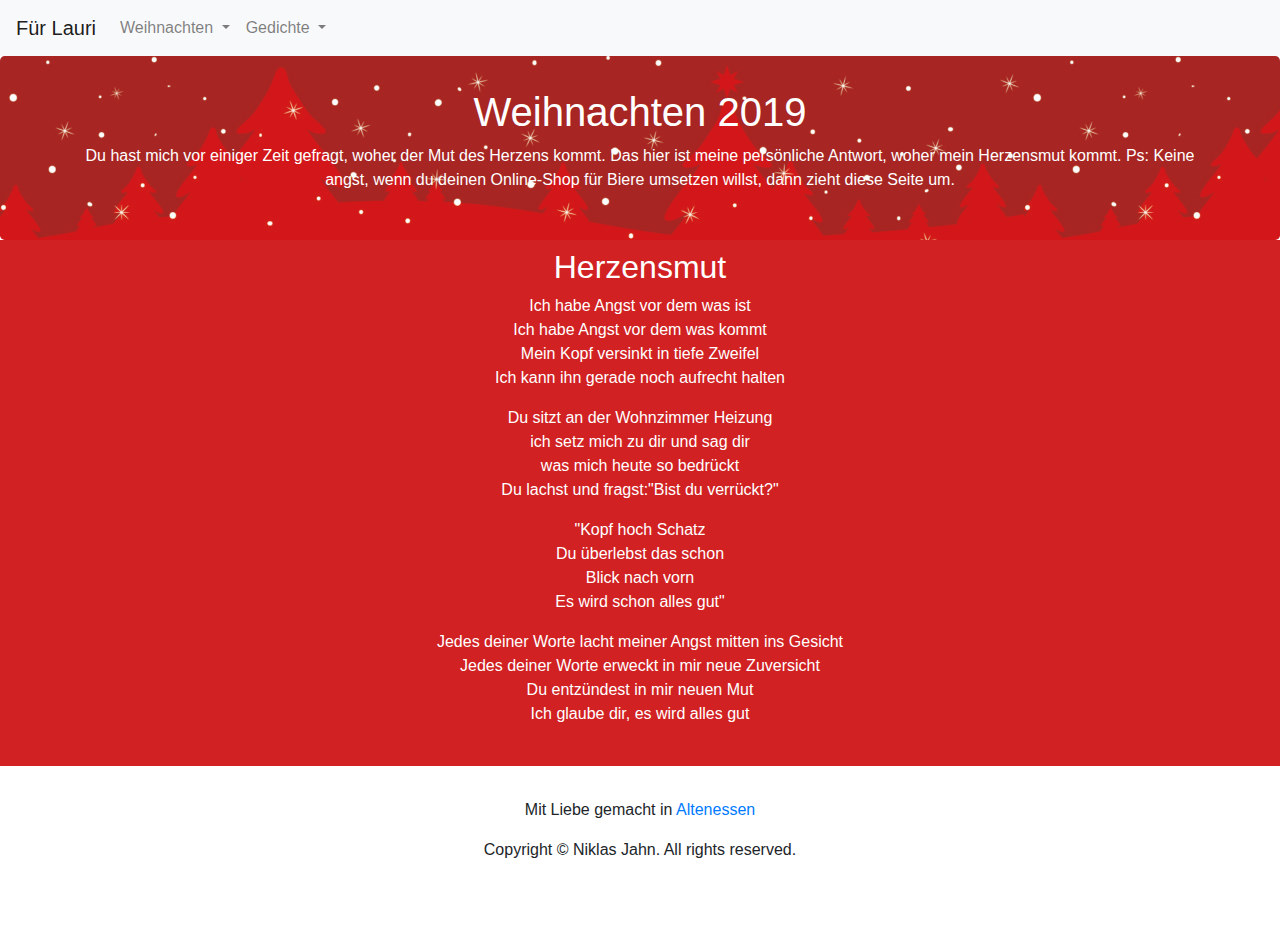
<file: Unbenannte Site 2/index.html>
<!DOCTYPE html>
<html lang="en">
  <head>
    <meta charset="UTF-8">
    <meta http-equiv="X-UA-Compatible" content="IE=edge">
    <meta name="viewport" content="width=device-width, initial-scale=1">
    <title>Bootstrap Agency Page Template</title>
    <!-- Bootstrap -->
    <link href="css/bootstrap-4.0.0.css" rel="stylesheet">
  </head>
  <body>
    <nav class="navbar navbar-expand-lg navbar-light bg-light">
      <a class="navbar-brand" href="https://kuehlundblond.de">Für Lauri </a>
      <button class="navbar-toggler" type="button" data-toggle="collapse" data-target="#navbarSupportedContent" aria-controls="navbarSupportedContent" aria-expanded="false" aria-label="Toggle navigation"> <span class="navbar-toggler-icon"></span> </button>
      <div class="collapse navbar-collapse" id="navbarSupportedContent">
        <ul class="navbar-nav mr-auto">
          <li class="nav-item"> <a class="nav-link dropdown-toggle" href="#" id="navbarDropdown" role="button" data-toggle="dropdown" aria-haspopup="true" aria-expanded="false"> Weihnachten </a> 
			 <div class="dropdown-menu" aria-labelledby="navbarDropdown">
              <a class="dropdown-item" href="#">2019</a> <a class="dropdown-item" href="#">2020</a>
              <div class="dropdown-divider"></div>
            </div></li>
          <li class="nav-item dropdown">
            <a class="nav-link dropdown-toggle" href="#" id="navbarDropdown" role="button" data-toggle="dropdown" aria-haspopup="true" aria-expanded="false"> Gedichte </a>
            <div class="dropdown-menu" aria-labelledby="navbarDropdown">
              <a class="dropdown-item" href="#">Mut des Herzens</a> <a class="dropdown-item" href="#">Du und Ich</a>
              <div class="dropdown-divider"></div> 
            </div>
          </li>
		  </ul>
      </div>
    </nav>
    <header>
      <div style="padding: 2rem 1rem; background-image:url(images/Bild1.jpg); background-size: auto;  border-radius: 0.3rem">
        <div class="container">
          <div class="row">
            <div class="col-12">
              <h1 class="text-center"> <span style="color: white">Weihnachten 2019</span></h1>
              <p class="text-center"> <span style="color: white">Du hast mich vor einiger Zeit gefragt, woher der Mut des Herzens kommt. Das hier ist meine persönliche Antwort, woher mein Herzensmut kommt. Ps: Keine angst, wenn du deinen Online-Shop für Biere umsetzen willst, dann zieht diese Seite um. <br>  </span></p>
            </div>
          </div>
        </div>
      </div>
    </header>
    <section style="background-image: url(Rot.png); background-size: auto">
      <div class="container">
        <div class="row">
          <div class="col-lg-12 mb-4 mt-2 text-center">
            <h2> <span style="color: white"> Herzensmut </span> </h2>
			 <p style="text-align: center"> <span style="color: white"> Ich habe Angst vor dem was ist <br> Ich habe Angst vor dem was kommt <br> Mein Kopf versinkt in tiefe Zweifel <br> Ich kann ihn gerade noch aufrecht halten </span></p>
			 <p id="one"> </p>
			 <p style="text-align: center"> <span style="color: white"> Du sitzt an der Wohnzimmer Heizung <br>ich setz mich zu dir und sag dir  <br> was mich heute so bedrückt <br> Du lachst und fragst:"Bist du verrückt?"</span> </p> 
			 <p id="one"> </p>
			 <p style="text-align: center"> <span style="color: white">"Kopf hoch Schatz <br>  Du überlebst das schon <br> Blick nach vorn<br> Es wird schon alles gut" </span></p>
			 <p id="one"> </p>
			 <p style="text-align: center"> <span style="color: white">Jedes deiner Worte lacht meiner Angst mitten ins Gesicht <br>  Jedes deiner Worte erweckt in mir neue Zuversicht <br> Du entzündest in mir neuen Mut<br> Ich glaube dir, es wird alles gut </span></p>
          </div>
        </div>
      </div>
    </section>
    <footer style="text-align: center; padding: 2rem 1rem;margin-bottom: 2rem;background-color:white; background-size: auto; border-radius: 0.3rem">
      <div class="container">
        <div class="row">
          <div class="col-12">
			<p> Mit Liebe gemacht in <a href="http://https://www.google.com/maps/place/Altenessen+-+Süd,+Essen/@51.483713,6.9947917,15z/data=!3m1!4b1!4m5!3m4!1s0x47b8e81743de40bf:0xd2985bc80c4230c4!8m2!3d51.4824096!4d7.0038031" title="Altenessen"> Altenessen </a></p>
			<p>Copyright © Niklas Jahn. All rights reserved.</p>
          </div>
        </div>
      </div>
    </footer>
    <!-- jQuery (necessary for Bootstrap's JavaScript plugins) --> 
    <script src="js/jquery-3.2.1.min.js"></script> 
    <!-- Include all compiled plugins (below), or include individual files as needed --> 
    <script src="js/popper.min.js"></script> 
    <script src="js/bootstrap-4.0.0.js"></script>
  </body>
</html>
</file>
